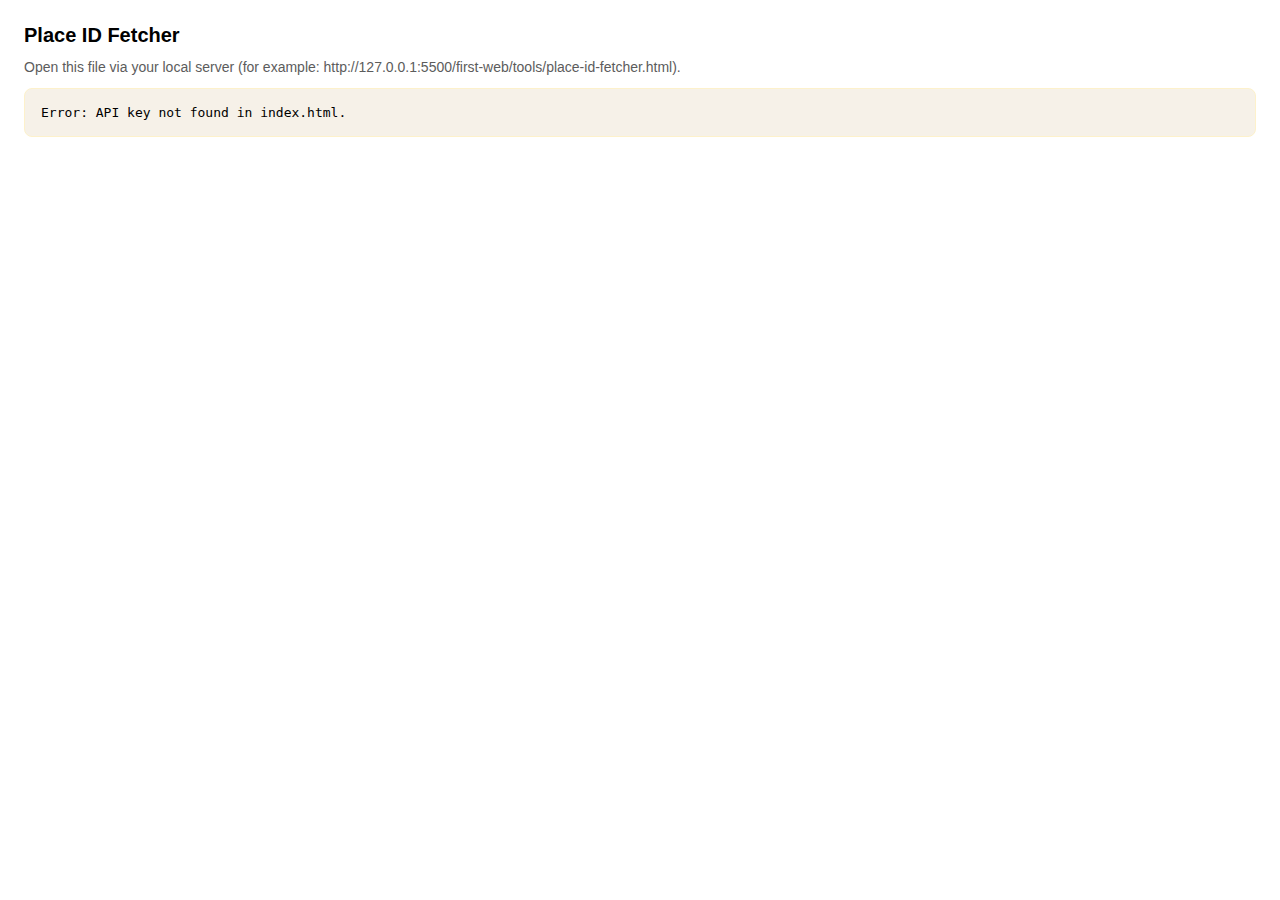
<file: tools/place-id-fetcher.html>
<!doctype html>
<html lang="en">
  <head>
    <meta charset="utf-8" />
    <meta name="viewport" content="width=device-width, initial-scale=1" />
    <title>Place ID Fetcher</title>
    <style>
      body{
        font-family: "Source Sans 3", sans-serif;
        margin: 24px;
      }
      h1{
        font-size: 20px;
        margin-bottom: 12px;
      }
      pre{
        background: #f6f1e8;
        padding: 16px;
        border-radius: 8px;
        border: 1px solid #fdf1cb;
        white-space: pre-wrap;
        word-break: break-word;
      }
      .note{
        color: #5c5c5c;
        font-size: 14px;
        margin-bottom: 12px;
      }
    </style>
  </head>
  <body>
    <h1>Place ID Fetcher</h1>
    <div class="note">
      Open this file via your local server (for example:
      http://127.0.0.1:5500/first-web/tools/place-id-fetcher.html).
    </div>
    <pre id="output">Loading...</pre>

    <script>
      const locations = [
        {
          name: "Letna",
          position: { lat: 50.09887, lng: 14.43262 },
          cid: "15903287924674034702",
        },
        {
          name: "Vrsovice",
          position: { lat: 50.06963, lng: 14.47037 },
          cid: "12927121273785324709",
        },
        {
          name: "Karlin",
          position: { lat: 50.09022, lng: 14.44019 },
          cid: "9813112090029160601",
        },
        {
          name: "Lipanska",
          position: { lat: 50.08443, lng: 14.45162 },
          cid: "4357327423977632565",
        },
        {
          name: "Vinohrady",
          position: { lat: 50.07793, lng: 14.47681 },
          cid: "6176864086281839369",
        },
        {
          name: "Smichov",
          position: { lat: 50.06107, lng: 14.40873 },
          cid: "14816542102444613343",
        },
        {
          name: "Nuselska",
          position: { lat: 50.06334, lng: 14.44342 },
          cid: "7836159461725183710",
        },
        {
          name: "Zelivskeho",
          position: { lat: 50.08541, lng: 14.47008 },
          cid: "7069478201654368207",
        },
        {
          name: "Petriny",
          position: { lat: 50.08782, lng: 14.34443 },
          cid: "13050713539795464899",
        },
        {
          name: "Butovice",
          position: { lat: 50.04871, lng: 14.35535 },
          cid: "2863930431183049667",
        },
      ];

      const output = document.getElementById("output");

      const sleep = (ms) => new Promise((resolve) => setTimeout(resolve, ms));

      const fetchApiKey = async () => {
        const response = await fetch("../index.html", { cache: "no-store" });
        const html = await response.text();
        const match = html.match(/data-api-key="([^"]+)"/);
        if (!match) {
          throw new Error("API key not found in index.html.");
        }
        return match[1];
      };

      const loadMapsScript = (apiKey) =>
        new Promise((resolve, reject) => {
          const script = document.createElement("script");
          script.src = `https://maps.googleapis.com/maps/api/js?key=${apiKey}&libraries=places&callback=initPlaceIdFetcher`;
          script.async = true;
          script.onerror = reject;
          document.head.appendChild(script);
          window.initPlaceIdFetcher = resolve;
        });

      const findPlaceId = (service, location) =>
        new Promise((resolve) => {
          const request = {
            query: `Dons Gemuse Kebab ${location.name}`,
            fields: ["place_id", "name", "formatted_address"],
            locationBias: new google.maps.Circle({
              center: location.position,
              radius: 1500,
            }),
          };
          service.findPlaceFromQuery(request, (results, status) => {
            if (
              status !== google.maps.places.PlacesServiceStatus.OK ||
              !results ||
              results.length === 0
            ) {
              resolve({ status });
              return;
            }
            resolve({
              status,
              placeId: results[0].place_id,
              matchedName: results[0].name,
              matchedAddress: results[0].formatted_address,
            });
          });
        });

      const run = async () => {
        const apiKey = await fetchApiKey();
        await loadMapsScript(apiKey);
        const service = new google.maps.places.PlacesService(
          document.createElement("div")
        );
        const results = [];

        for (const location of locations) {
          const result = await findPlaceId(service, location);
          results.push({
            ...location,
            ...result,
          });
          await sleep(250);
        }

        output.textContent = JSON.stringify(results, null, 2);
      };

      run().catch((error) => {
        output.textContent = `Error: ${error.message}`;
      });
    </script>
  </body>
</html>
</file>
